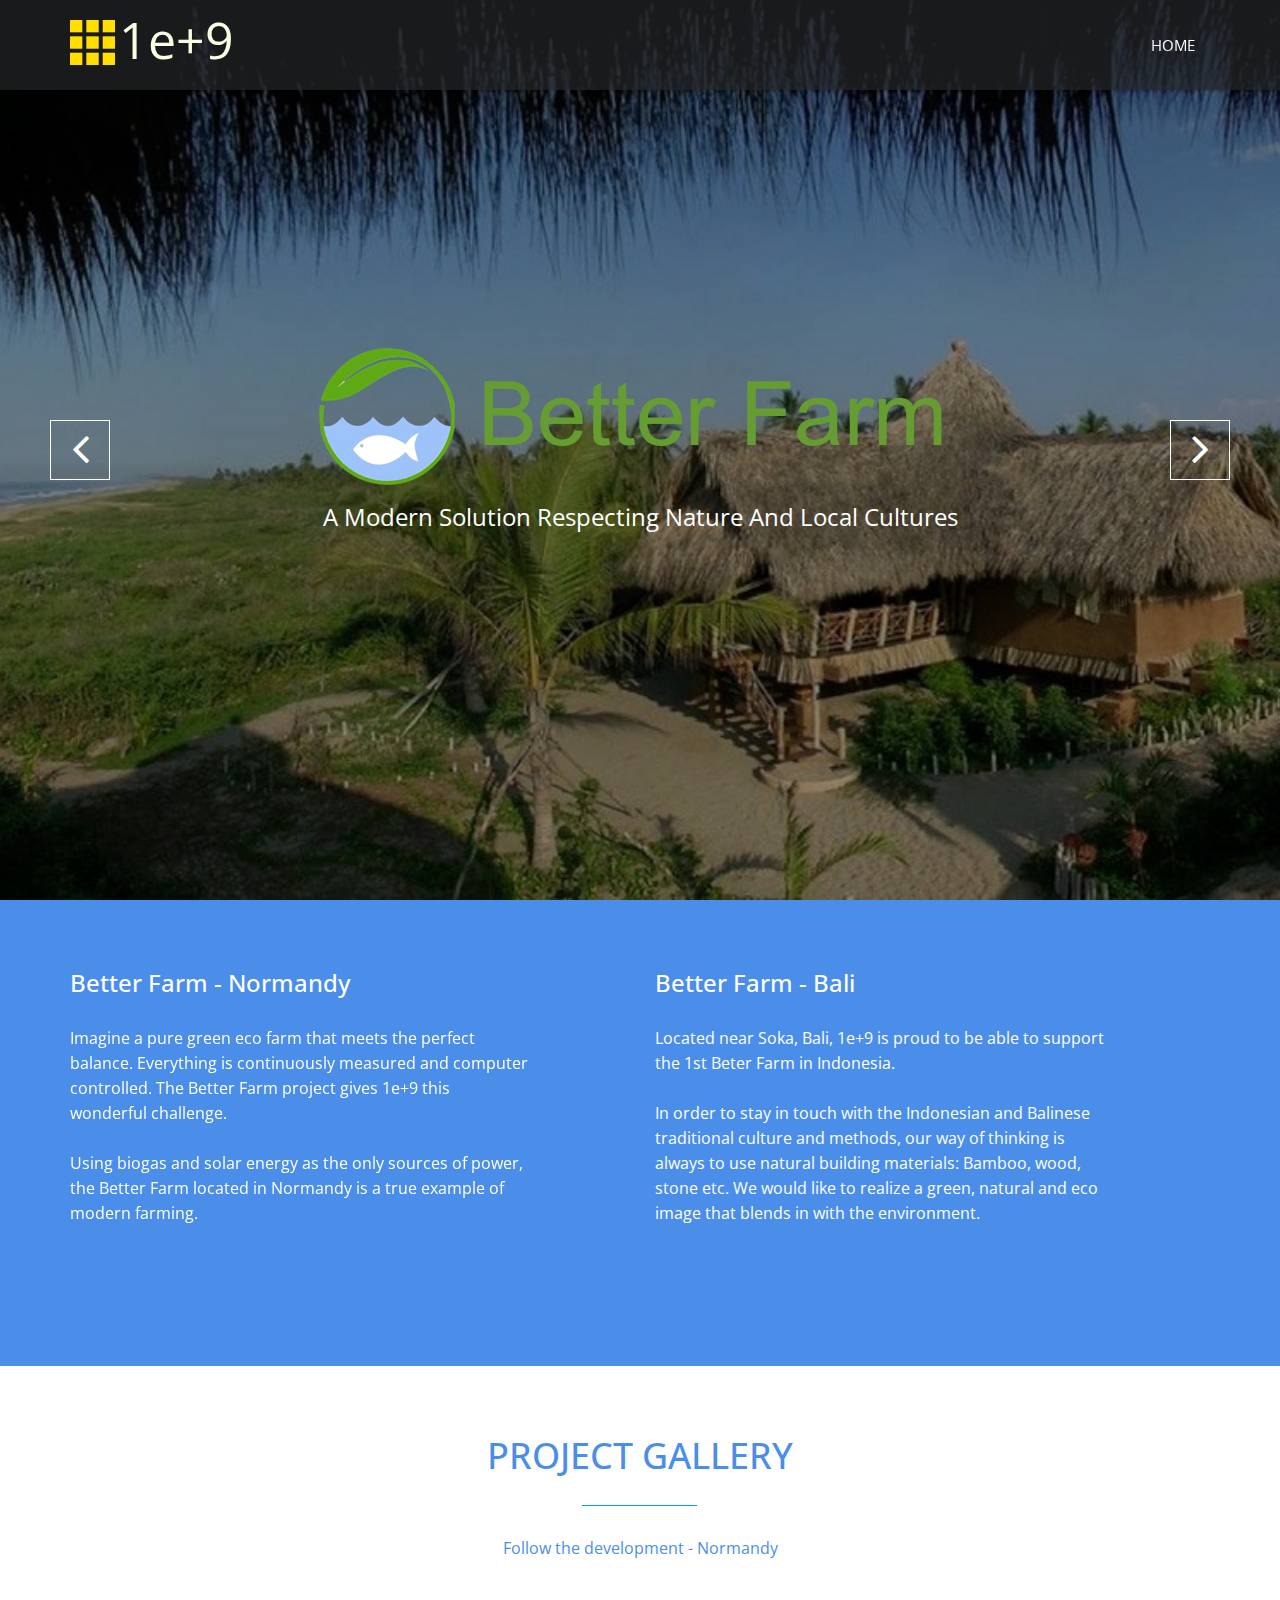
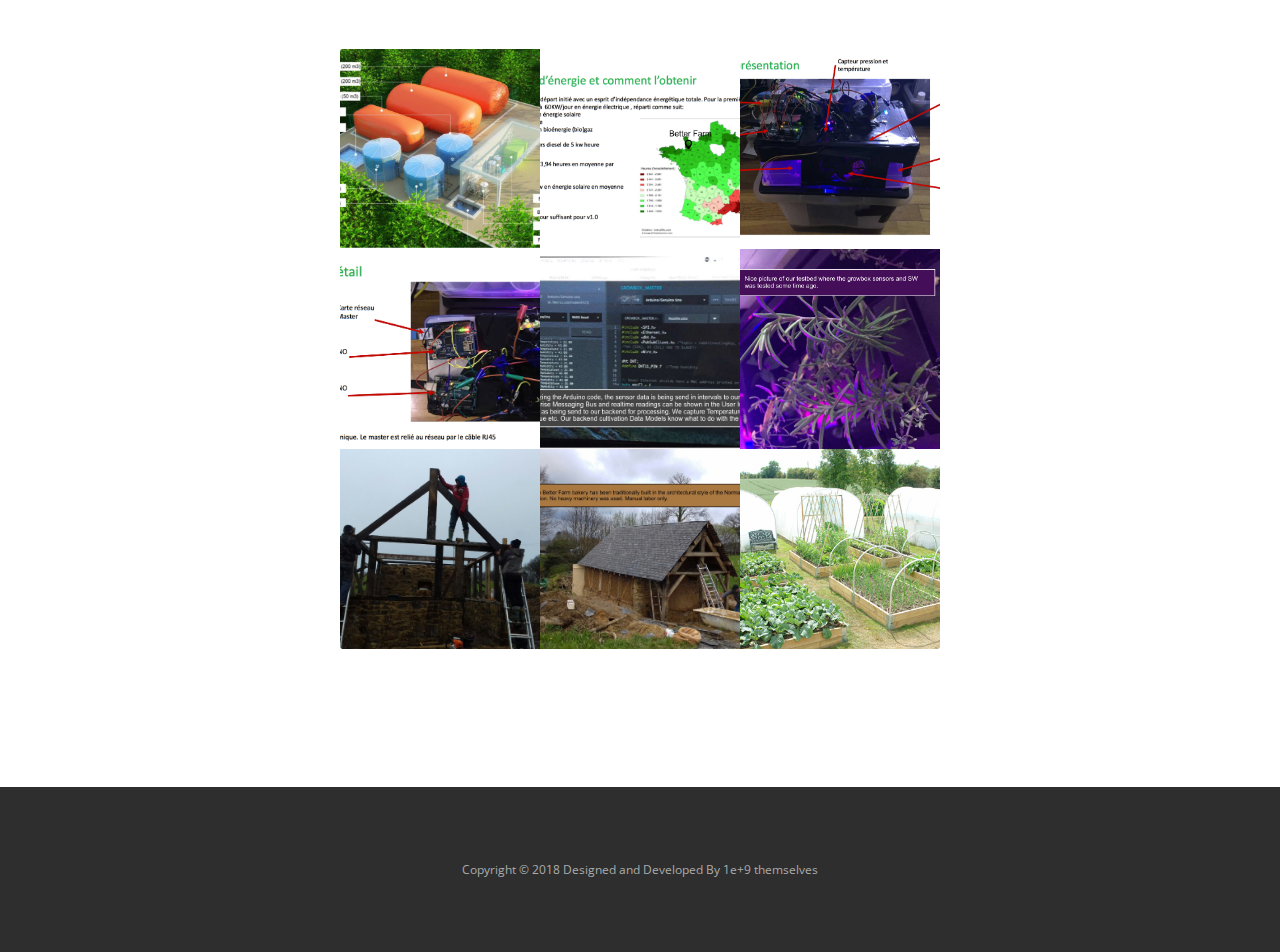
<file: betterfarm/index.html>
<!DOCTYPE html>
<!--[if lt IE 7]>      <html lang="en" class="no-js lt-ie9 lt-ie8 lt-ie7"> <![endif]-->
<!--[if IE 7]>         <html lang="en" class="no-js lt-ie9 lt-ie8"> <![endif]-->
<!--[if IE 8]>         <html lang="en" class="no-js lt-ie9"> <![endif]-->
<!--[if gt IE 8]><!--> <html lang="en" class="no-js"> <!--<![endif]-->
    <head>
    	<!-- meta character set -->
        <meta charset="utf-8">
		<!-- Always force latest IE rendering engine or request Chrome Frame -->
        <meta http-equiv="X-UA-Compatible" content="IE=edge,chrome=1">
        <title>Group 1e+9</title>
		<!-- Meta Description -->
        <meta name="description" content="Group 1ep9.io HTML5 Website">
        <meta name="keywords" content="Group 1ep9.io, Group 1ep9, Group 1e+9.io, Group 1e+9, Groupe 1ep9.io, Groupe 1ep9, Groupe 1e+9.io, Groupe 1e+9, IoT, Internet of Everyting, blockchain, distributed technologies, technologies, sensors">
        <meta name="author" content="MKU">

		<!-- Mobile Specific Meta -->
        <meta name="viewport" content="width=device-width, initial-scale=1">
        <link rel="icon" type="image/png" href="../img/favicon.png" sizes="32x32">

		<!-- CSS
		================================================== -->

		<link href='http://fonts.googleapis.com/css?family=Open+Sans:400,300,700' rel='stylesheet' type='text/css'>

		<!-- Fontawesome Icon font -->
        <link rel="stylesheet" href="../css/font-awesome.min.css">
		<!-- bootstrap.min -->
        <link rel="stylesheet" href="../css/jquery.fancybox.css">
		<!-- bootstrap.min -->
        <link rel="stylesheet" href="../css/bootstrap.min.css">
		<!-- bootstrap.min -->
        <link rel="stylesheet" href="../css/owl.carousel.css">
		<!-- bootstrap.min -->
        <link rel="stylesheet" href="../css/slit-slider.css">
		<!-- bootstrap.min -->
        <link rel="stylesheet" href="../css/animate.css">
		<!-- Main Stylesheet -->
        <link rel="stylesheet" href="../css/main.css">

		<!-- Modernizer Script for old Browsers -->
        <script src="../js/modernizr-2.6.2.min.js"></script>

        <meta name="google-site-verification" content="NFDTHD7zietSqOtwPEwvxeXAd-rsULhjejGOreLHoR4" />
    </head>

    <body id="body">

		<!-- preloader -->
		<div id="preloader">
            <div class="loder-box">
            	<div class="battery"></div>
            </div>
		</div>
		<!-- end preloader -->

        <!--
        Fixed Navigation
        ==================================== -->
        <header style="background-color: rgba(35, 37, 39, 0.7)" id="navigation" class="navbar-inverse navbar-fixed-top animated-header">
            <div class="container">
                <div class="navbar-header">
                    <!-- responsive nav button -->
					<button type="button" class="navbar-toggle" data-toggle="collapse" data-target=".navbar-collapse">
						<span class="sr-only">Toggle navigation</span>
						<span class="icon-bar"></span>
						<span class="icon-bar"></span>
						<span class="icon-bar"></span>
                    </button>
					<!-- /responsive nav button -->

					<!-- logo -->
					<img src="../img/1e+9_x256.png"  width="45" height="45" style="font-family:sans-serif" />
					<span style="font-size:50px;vertical-align: text-bottom;color:#f9ffe2"> 1e+9</span>
					<!-- /logo -->
                </div>

				<!-- main nav -->
                <nav class="collapse navbar-collapse navbar-right" role="navigation">
                    <ul id="nav" class="nav navbar-nav">
                        <li><a href="http://www.1ep9.io/" target="_self">Home</a></li>
                        <!-- <li><a href="../index.html#about">About</a></li>
                        <li><a href="../index.html#service">Service</a></li>
                        <li><a href="../index.html#portfolio">portfolio</a></li>
                        <li><a href="../index.html#team">Team</a></li>
                        <li><a href="../index.html#contact">Contact</a></li> -->
                    </ul>
                </nav>
				<!-- /main nav -->

            </div>
        </header>
        <!--
        End Fixed Navigation
        ==================================== -->

		<main class="site-content" role="main">
        <!--
        Home Slider
        ==================================== -->

        <section id="home-slider">
                <div id="slider" class="sl-slider-wrapper">

    				<div class="sl-slider">

    					<div class="sl-slide" data-orientation="horizontal" data-slice1-rotation="3" data-slice2-rotation="3" data-slice1-scale="2" data-slice2-scale="1">

    						<div class="bg-img bg-img-3"></div>
    						<div class="slide-caption">
                                <div class="caption-content">
                                    <img src="img/bf_logo.png"  style="font-family:sans-serif" />
                                    <span>A modern solution respecting nature and local cultures</span>
                                    <!-- <a href="#" class="btn btn-blue btn-effect">Join US</a> -->
                                </div>
                            </div>

    					</div>

    				</div><!-- /sl-slider -->

                    <!--
                    <nav id="nav-arrows" class="nav-arrows">
                        <span class="nav-arrow-prev">Previous</span>
                        <span class="nav-arrow-next">Next</span>
                    </nav>
                    -->

                    <nav id="nav-arrows" class="nav-arrows hidden-xs hidden-sm visible-md visible-lg">
                        <a href="javascript:;" class="sl-prev">
                            <i class="fa fa-angle-left fa-3x"></i>
                        </a>
                        <a href="javascript:;" class="sl-next">
                            <i class="fa fa-angle-right fa-3x"></i>
                        </a>
                    </nav>


    				<nav id="nav-dots" class="nav-dots visible-xs visible-sm hidden-md hidden-lg">
    					<span class="nav-dot-current"></span>
    					<span></span>
    					<span></span>
    				</nav>

    			</div><!-- /slider-wrapper -->
    		</section>

        <!--
        End Home SliderEnd
        ==================================== -->

			<!-- about section -->
			<section id="about" style="background-color: #4b8eea">
				<div class="container">
					<div class="row">
						<div class="col-md-5 wow animated fadeInLeft">
							<div class="welcome-block">
								<h3>Better Farm - Normandy</h3>
								<div id="works">
									<div class="message-body">
										<p>Imagine a pure green eco farm that meets the perfect balance. Everything is continuously measured and computer controlled.
The Better Farm project gives 1e+9 this wonderful challenge. <br><br>

Using biogas and solar energy as the only sources of power, the Better Farm located in Normandy is a true example of modern farming.</p>
									</div>
									<!--<div class="work-item">
										<p>Lorem ipsum dolor sit amet, consectetur adipiscing elit, sed do eiusmod tempor incididunt ut labore et dolore magna aliqua. <br><br> There are many variations of passages of Lorem Ipsum available, but the majority have suffered alteration in some form, by injected humour, or randomised words which don't look even slightly believable.</p>
									</div>
									<div class="work-item">
										<p>Lorem ipsum dolor sit amet, consectetur adipiscing elit, sed do eiusmod tempor incididunt ut labore et dolore magna aliqua. <br><br> There are many variations of passages of Lorem Ipsum available, but the majority have suffered alteration in some form, by injected humour, or randomised words which don't look even slightly believable.</p>
									</div> -->
								</div>
							</div>
						</div>
						<div class="col-md-5 col-md-offset-1 wow animated fadeInRight">
							<div class="welcome-block">
								<h3>Better Farm - Bali</h3>
						     	 <div class="message-body">
						       		<p>Located near Soka, Bali, 1e+9 is proud to be able to support the 1st Beter Farm in Indonesia.<br><br>

                      In order to stay in touch with the Indonesian and Balinese traditional culture and methods, our way of thinking is always to use natural building materials: Bamboo, wood, stone etc.
We would like to realize a green, natural and eco image that blends in with the environment.</p>
                   </div
						    </div>
						</div>
					</div>
				</div>
			</section>
			<!-- end about section -->


			<!-- Service section -->
			<section id="service">
				<div class="container">
					<div class="row">

						<div class="sec-title text-center" style="color: #4b8eea">
							<h2 style="color: #4b8eea" class="wow animated bounceInLeft" >Project Gallery</h2>
							<p class="wow animated bounceInRight">Follow the development - Normandy</p>
						</div>

            <div class="wow animated fadeInRight">
              <iframe src="img/gallery/index.html" width="100%" height="700" ></iframe>
            </div>



					</div>
				</div>
			</section>
			<!-- end Service section -->


		</main>

		<footer id="footer">
			<div class="container">
				<div class="row text-center">
					<div class="footer-content">
						<p>Copyright &copy; 2018 Designed and Developed By 1e+9 themselves</a> </p>
					</div>
				</div>
			</div>
		</footer>

		<!-- Essential jQuery Plugins
		================================================== -->
		<!-- Main jQuery -->
        <script src="../js/jquery-1.11.1.min.js"></script>
		<!-- Twitter Bootstrap -->
        <script src="../js/bootstrap.min.js"></script>
		<!-- Single Page Nav -->
        <script src="../js/jquery.singlePageNav.min.js"></script>
		<!-- jquery.fancybox.pack -->
        <script src="../js/jquery.fancybox.pack.js"></script>
		<!-- Google Map API -->
		<script src="https://maps.google.com/maps/api/js?sensor=false"></script>
		<!-- Owl Carousel -->
        <script src="../js/owl.carousel.min.js"></script>
        <!-- jquery easing -->
        <script src="../js/jquery.easing.min.js"></script>
        <!-- Fullscreen slider -->
        <script src="../js/jquery.slitslider.js"></script>
        <script src="../js/jquery.ba-cond.min.js"></script>
		<!-- onscroll animation -->
        <script src="../js/wow.min.js"></script>
		<!-- Custom Functions -->
        <script src="../js/main.js"></script>
    </body>
</html>
</file>
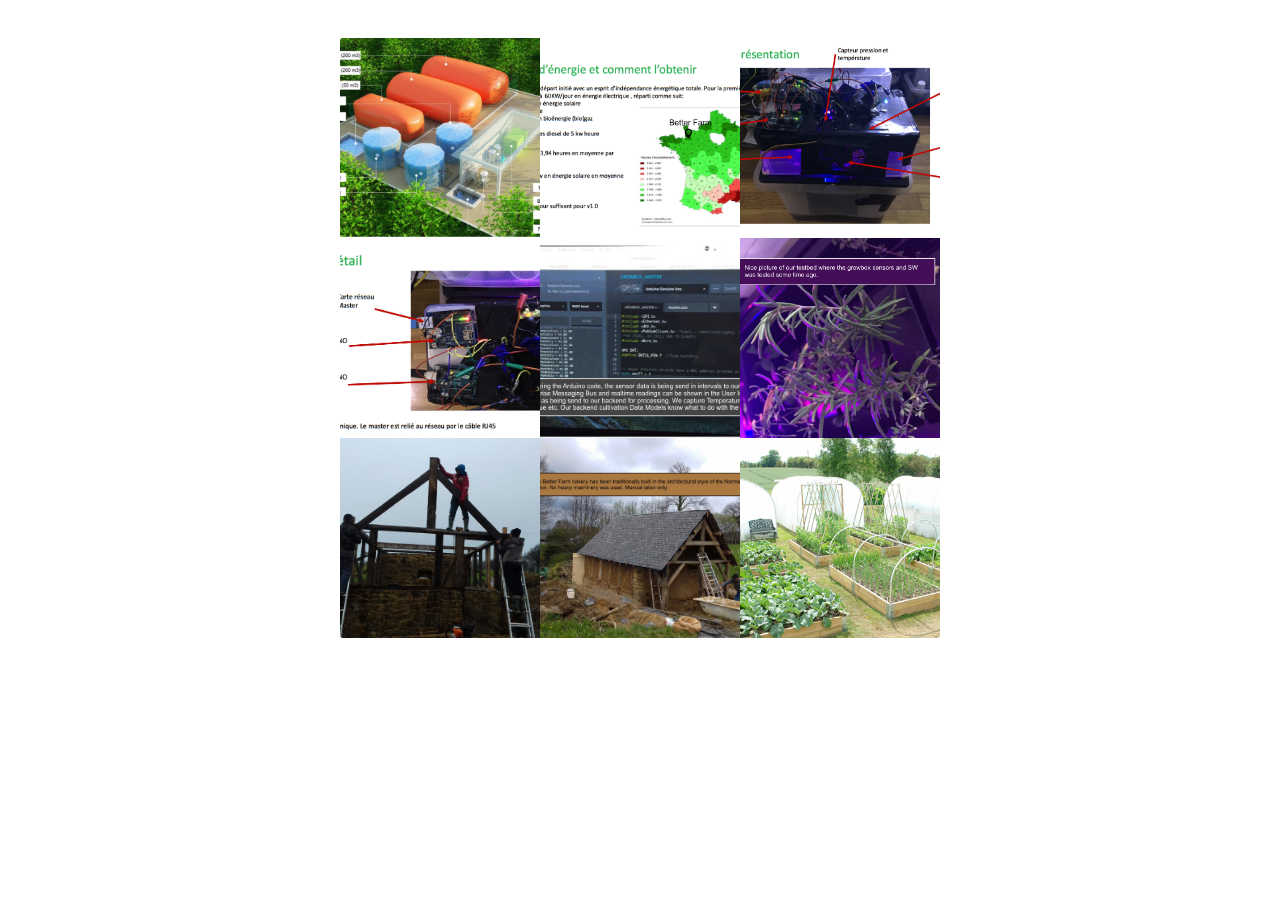
<file: betterfarm/img/gallery/index.html>
<!DOCTYPE html>
<html >
<head>
  <meta charset="UTF-8">
  <title>Better Farm - Image gallery with zoom</title>



      <link rel="stylesheet" href="css/style.css">


</head>

<body>
  <div class="gallery">
  <div class="img-w"><img src="item1.jpg" alt="" /></div>
  <div class="img-w"><img src="item2.jpg" alt="" /></div>
  <div class="img-w"><img src="item3.jpg" alt="" /></div>
  <div class="img-w"><img src="item4.jpg" alt="" /></div>
  <div class="img-w"><img src="item5.jpg" alt="" /></div>
  <div class="img-w"><img src="item6.jpg" alt="" /></div>
  <div class="img-w"><img src="item7.jpg" alt="" /></div>
  <div class="img-w"><img src="item8.jpg" alt="" /></div>
  <div class="img-w"><img src="item9.jpg" alt="" /></div>
</div>
  <script src='https://cdnjs.cloudflare.com/ajax/libs/jquery/3.1.1/jquery.min.js'></script>

    <script src="js/index.js"></script>

</body>
</html>
</file>
<file: css/slit-slider.css>
.sl-slide, .sl-slides-wrapper, .sl-slide-inner {
	position: absolute;
	width: 100%;
	height: 100%;
	top: 0;
	left: 0;
}

.sl-slider-wrapper {
	width: 100%;
	height: 600px;
	overflow: hidden;
	position: relative;
}



.bg-img {
	background-position: center center;
	background-repeat: no-repeat;
	background-size: cover;
	height: 100%;
	width: 100%;
}

/* Custom navigation arrows */

.nav-arrows span {
	position: absolute;
	z-index: 2000;
	top: 50%;
	width: 40px;
	height: 40px;
	border: 8px solid #ddd;
	border: 8px solid rgba(150,150,150,0.4);
	text-indent: -90000px;
	margin-top: -40px;
	cursor: pointer;

	-webkit-transform: rotate(45deg);
	-moz-transform: rotate(45deg);
	-o-transform: rotate(45deg);
	-ms-transform: rotate(45deg);
	transform: rotate(45deg);
}

.nav-arrows span:hover {
	border-color: rgba(150,150,150,0.9);
}

.nav-arrows span.nav-arrow-prev {
	left: 5%;
	border-right: none;
	border-top: none;
}

.nav-arrows span.nav-arrow-next {
	right: 5%;
	border-left: none;
	border-bottom: none;
}

#nav-arrows > a {
  border: 1px solid #fff;
  color: #fff;
  display: block;
  height: 60px;
  line-height: 76px;
  position: absolute;
  text-align: center;
  top: 50%;
  width: 60px;
  z-index: 20;
  margin-top: -30px;

    -webkit-transition: all 0.5s ease 0s;
       -moz-transition: all 0.5s ease 0s;
        -ms-transition: all 0.5s ease 0s;
         -o-transition: all 0.5s ease 0s;
            transition: all 0.5s ease 0s;
}

#nav-arrows > a.sl-prev {
	left: 50px;
}

#nav-arrows > a.sl-next {
	right: 50px;
}

#nav-arrows > a.sl-next:hover {
	background-color: #009EE3;
	border-color: #009EE3;
	color: #fff;
}

/* Custom navigation dots */

.nav-dots {
	text-align: center;
	position: absolute;
	bottom: 2%;
	height: 30px;
	width: 100%;
	left: 0;
	z-index: 1000;
}

.nav-dots span {
	display: inline-block;
	position: relative;
	width: 16px;
	height: 16px;
	border-radius: 50%;
	margin: 3px;
	background: #ddd;
	background: rgba(150,150,150,0.4);
	cursor: pointer;
	box-shadow:
		0 1px 1px rgba(255,255,255,0.4),
		inset 0 1px 1px rgba(0,0,0,0.1);
}

.nav-dots span {
	background: rgba(150,150,150,0.1);
	margin: 6px;
	-webkit-transition: all 0.2s;
	-moz-transition: all 0.2s;
	-ms-transition: all 0.2s;
	-o-transition: all 0.2s;
	transition: all 0.2s;
	box-shadow:
		0 1px 1px rgba(255,255,255,0.4),
		inset 0 1px 1px rgba(0,0,0,0.1),
		0 0 0 2px rgba(255,255,255,0.5);
}

.nav-dots span.nav-dot-current,
.nav-dots span:hover {
	box-shadow:
		0 1px 1px rgba(255,255,255,0.4),
		inset 0 1px 1px rgba(0,0,0,0.1),
		0 0 0 5px rgba(255,255,255,0.5);
}

.nav-dots span.nav-dot-current:after {
	content: "";
	position: absolute;
	width: 10px;
	height: 10px;
	top: 3px;
	left: 3px;
	border-radius: 50%;
	background: rgba(255,255,255,0.8);
}

.bg-img-1 {
	background-image: url(http://video.wixstatic.com/video/11062b_03c50f8fe4a34cc297a984e483a282ef/1080p/mp4/file.mp4);
}
.bg-img-2 {
	background-image: url(../img/slider/datacenter.jpg);
}
.bg-img-3 {
	background-image: url(../betterfarm/img/slider/it_farming.jpg);
}


/* Animations for content elements */

.sl-trans-elems .caption-content h2 {
	-webkit-animation: moveUp 1s ease-in-out both;
	-moz-animation: moveUp 1s ease-in-out both;
	-o-animation: moveUp 1s ease-in-out both;
	-ms-animation: moveUp 1s ease-in-out both;
	animation: moveUp 1s ease-in-out both;
}
.sl-trans-elems .caption-content span,
.sl-trans-elems .caption-content a {
	-webkit-animation: fadeIn 0.5s linear 0.5s both;
	-moz-animation: fadeIn 0.5s linear 0.5s both;
	-o-animation: fadeIn 0.5s linear 0.5s both;
	-ms-animation: fadeIn 0.5s linear 0.5s both;
	animation: fadeIn 0.5s linear 0.5s both;
}

.sl-trans-back-elems .caption-content h2 {
	-webkit-animation: fadeOut 1s ease-in-out both;
	-moz-animation: fadeOut 1s ease-in-out both;
	-o-animation: fadeOut 1s ease-in-out both;
	-ms-animation: fadeOut 1s ease-in-out both;
	animation: fadeOut 1s ease-in-out both;
}
.sl-trans-back-elems .caption-content span,,
.sl-trans-back-elems .caption-content a {
	-webkit-animation: fadeOut 1s linear both;
	-moz-animation: fadeOut 1s linear both;
	-o-animation: fadeOut 1s linear both;
	-ms-animation: fadeOut 1s linear both;
	animation: fadeOut 1s linear both;
}

@-webkit-keyframes moveUp{
	0% {-webkit-transform: translateY(40px);}
	100% {-webkit-transform: translateY(0px);}
}
@-moz-keyframes moveUp{
	0% {-moz-transform: translateY(40px);}
	100% {-moz-transform: translateY(0px);}
}
@-o-keyframes moveUp{
	0% {-o-transform: translateY(40px);}
	100% {-o-transform: translateY(0px);}
}
@-ms-keyframes moveUp{
	0% {-ms-transform: translateY(40px);}
	100% {-ms-transform: translateY(0px);}
}
@keyframes moveUp{
	0% {transform: translateY(40px);}
	100% {transform: translateY(0px);}
}

@-webkit-keyframes fadeIn{
	0% {opacity: 0;}
	100% {opacity: 1;}
}
@-moz-keyframes fadeIn{
	0% {opacity: 0;}
	100% {opacity: 1;}
}
@-o-keyframes fadeIn{
	0% {opacity: 0;}
	100% {opacity: 1;}
}
@-ms-keyframes fadeIn{
	0% {opacity: 0;}
	100% {opacity: 1;}
}
@keyframes fadeIn{
	0% {opacity: 0;}
	100% {opacity: 1;}
}

@-webkit-keyframes fadeOut{
	0% {opacity: 1;}
	100% {opacity: 0;}
}
@-moz-keyframes fadeOut{
	0% {opacity: 1;}
	100% {opacity: 0;}
}
@-o-keyframes fadeOut{
	0% {opacity: 1;}
	100% {opacity: 0;}
}
@-ms-keyframes fadeOut{
	0% {opacity: 1;}
	100% {opacity: 0;}
}
@keyframes fadeOut{
	0% {opacity: 1;}
	100% {opacity: 0;}
}


/* Video */
* { box-sizing: border-box; }
.video-background {
  background: #000;
  position: fixed;
  top: 0; right: 0; bottom: 0; left: 0;
  z-index: -99;
}
.video-foreground,
.video-background iframe {
  position: absolute;
  top: 0;
  left: 0;
  width: 100%;
  height: 100%;
  pointer-events: none;
}
#vidtop-content {
	top: 0;
	color: #FFF;

}
.vid-info-box { position: absolute; top: 250px; text-align: center; width: 100%; background: rgba(0,41,76,0.5); color: #fff; padding: 1rem; font-family: Avenir, Helvetica, sans-serif; font-size: 5rem; }
.vid-info { position: absolute; top: 150px;  text-align: center; width: 100%;  color: #fff; padding: 1rem; font-family: Avenir, Helvetica, sans-serif; }
.vid-info h1 { font-size: 4rem; font-weight: 500; margin-top: 0; line-height: 1.2; color: #FFD200;}
.vid-info-box h2 { font-size: 3rem; font-weight: 500; margin-top: 0; line-height: 1.2; color: #FFF;}
.vid-info a { display: block; color: #fff; text-decoration: none; background: rgba(0,0,0,0.5); transition: .6s background; border-bottom: none; margin: 1rem auto; text-align: center; }
@media (min-aspect-ratio: 16/9) {
  .video-foreground { height: 300%; top: -100%; }
}
@media (max-aspect-ratio: 16/9) {
  .video-foreground { width: 300%; left: -100%; }
}
@media all and (max-width: 600px) {
.vid-info { width: 50%; padding: .5rem; }
.vid-info h1 { margin-bottom: .2rem; }
}
@media all and (max-width: 500px) {
.vid-info .acronym { display: none; }
}
</file>
<file: css/main.css>
/**
*
* ---------------------------------------------------------------------------
*
* Template : Blue - A One-Page HTML Portfolio/Business Template
* Author : Muhammad Morshd
* Author URI : http://morsheds.com
*
* ---------------------------------------------------------------------------
*
*/

/* =================================== */
/*	Basic Style
/* =================================== */

body {
    background-color: #fff;
    font-family: 'Open Sans', sans-serif;
    line-height: 24px;
    font-size: 16px;
    color: #FFF;
}

figure, p, address {
    margin: 0;
}

p {
    line-height: 25px;
}

iframe {
    border: 0;
}

a {
    -webkit-transition: all 0.3s ease-out 0s;
       -moz-transition: all 0.3s ease-out 0s;
        -ms-transition: all 0.3s ease-out 0s;
         -o-transition: all 0.3s ease-out 0s;
            transition: all 0.3s ease-out 0s;
}

a, a:hover, a:focus, .btn:focus {
    text-decoration: none;
    outline: none;
}

h1, h2, h3, h4, h5, h6,
.h1, .h2, .h3, .h4, .h5, .h6 {
    font-family: 'Open Sans', sans-serif;
    color: #FFF;
}

main > section {
    padding: 70px 0;
}

.btn {
    border-radius: 0;
    border: 0;
    position: relative;
    text-transform: uppercase;
}

.btn-blue {
    background-color: rgba(0,158,227, 0.78);
    box-shadow: 0 -2px 0 rgba(0, 0, 0, 0.15) inset;
    padding: 15px 55px;
    color: #fff;
}

.btn-border {
    border: 2px solid #fff;
    color: #fff;
    padding: 12px 35px;
}

.bg-blue {
    background-color: #009EE3;
}

/* Sweep To Right */
.btn-effect {
	vertical-align: middle;
	box-shadow: 0 0 1px rgba(0, 0, 0, 0);
	position: relative;
	display: inline-block;

	-webkit-transform: translateZ(0);
	   -moz-transform: translateZ(0);
		-ms-transform: translateZ(0);
		 -o-transform: translateZ(0);
			transform: translateZ(0);

	-webkit-backface-visibility: hidden;
	   -moz-backface-visibility: hidden;
			backface-visibility: hidden;

	-webkit-transition-property: color;
	   -moz-transition-property: color;
		-ms-transition-property: color;
			transition-property: color;

	-webkit-transition-duration: 0.3s;
	   -moz-transition-duration: 0.3s;
		-ms-transition-duration: 0.3s;
			transition-duration: 0.3s;

	-moz-osx-font-smoothing: grayscale;
}

.btn-effect:before {
	content: "";
	position: absolute;
	z-index: -1;
	top: 0;
	left: 0;
	right: 0;
	bottom: 0;
	background: #fff;

	-webkit-transform: scaleX(0);
	   -moz-transform: scaleX(0);
		-ms-transform: scaleX(0);
			transform: scaleX(0);

	-webkit-transform-origin: 0 50%;
	   -moz-transform-origin: 0 50%;
		-ms-transform-origin: 0 50%;
			transform-origin: 0 50%;

	-webkit-transition-property: transform;
	   -moz-transition-property: transform;
		-ms-transition-property: transform;
			transition-property: transform;

	-webkit-transition-duration: 0.3s;
	   -moz-transition-duration: 0.3s;
		-ms-transition-duration: 0.3s;
			transition-duration: 0.3s;

	-webkit-transition-timing-function: ease-out;
	   -moz-transition-timing-function: ease-out;
		-ms-transition-timing-function: ease-out;
			transition-timing-function: ease-out;
}

.btn-effect:hover, .btn-effect:focus, .btn-effect:active {
	color: #009EE3;
}

.btn-effect:hover:before, .btn-effect:focus:before, .btn-effect:active:before {
	-webkit-transform: scaleX(1);
	   -moz-transform: scaleX(1);
	    -ms-transform: scaleX(1);
			transform: scaleX(1);
}

.sec-title {
    margin-bottom: 50px;
}

.sec-title.white {
    color: #fff;
}

.sec-title h2 {
    font-size: 36px;
    margin: 0 0 30px;
    padding-bottom: 30px;
    position: relative;
    text-transform: uppercase;
}

.sec-title.white h2 {
    color: #fff;
}

.sec-title h2:after {
    border-bottom: 1px solid #009ee3;
    content: "";
    display: block;
    left: 45%;
    bottom: 0;
    position: absolute;
    width: 115px;
}

.sec-title.white h2:after {
    border-bottom: 1px solid #fff;
}

.parallax {
    background-attachment: fixed;
    background-position: center top;
    background-repeat: no-repeat;
    background-size: cover;
}


/**
/*	Preloader
/* ==========================================*/

#preloader {
    background-color: #fff;
    position: fixed;
    width: 100%;
    height: 100%;
    z-index: 9999;
}

/*Battery*/
.loder-box {
  background-color: rgba(0, 0, 0, 0.02);
  border-radius: 1px;
  height: 100px;
  left: 50%;
  margin-left: -64px;
  margin-top: -50px;
  position: absolute;
  top: 50%;
  width: 128px;
}

.battery{
    width: 60px;
    height: 25px;
    top: 35%;
    border: 1px #2E2E2E solid;
    border-radius: 2px;
    position: relative;
    -webkit-animation: charge 5s linear infinite;
       -moz-animation: charge 5s linear infinite;
            animation: charge 5s linear infinite;
    margin: 0 auto;
}

.battery:after {
  background-color: #2E2E2E;
  border-radius: 0 1px 1px 0;
  content: "";
  height: 10px;
  position: absolute;
  right: -5px;
  top: 7px;
  width: 3px;
}

@-webkit-keyframes charge{
    0%{box-shadow: inset 0px 0px 0px #2E2E2E;}
    100%{box-shadow: inset 60px 0px 0px #2E2E2E;}
}

@-moz-keyframes charge{
    0%{box-shadow: inset 0px 0px 0px #2E2E2E;}
    100%{box-shadow: inset 60px 0px 0px #2E2E2E;}
}

@keyframes charge{
    0%{box-shadow: inset 0px 0px 0px #2E2E2E;}
    100%{box-shadow: inset 60px 0px 0px #2E2E2E;}
}





/**
/*	Header
/* ==========================================*/

#navigation {
    -webkit-transition: all 0.8s ease 0s;
       -moz-transition: all 0.8s ease 0s;
        -ms-transition: all 0.8s ease 0s;
         -o-transition: all 0.8s ease 0s;
            transition: all 0.8s ease 0s;

    background-color: rgba(0,41,76,.7);
    box-shadow: 0 1px 4px rgba(0, 0, 0, 0.3);
    padding: 5px 0;
}

#navigation.animated-header {
    padding: 20px 0;
}

h1.navbar-brand {
    font-size: 20px;
    font-weight: 700;
    margin: 0;
    text-transform: uppercase;
}

.navbar-inverse .navbar-nav > li > a {
    color: #fff;
    font-size: 15px;
    text-transform: uppercase;
}


/*=================================================================
	Home Slider
==================================================================*/


#home-slider {
    position: relative;
    padding: 0;
}

.sl-slider-wrapper {
    width: 100%;
    margin: 0 auto;
    position: relative;
    overflow: hidden;
}

.sl-slider {
    position: absolute;
    top: 0;
    left: 0;
}

/* Slide wrapper and slides */

.sl-slide,
.sl-slides-wrapper,
.sl-slide-inner {
    position: absolute;
    width: 100%;
    height: 100%;
    top: 0;
    left: 0;
}

.sl-slide {
    z-index: 1;
}

.slide-caption {
    color: #fff;
    display: table;
    height: 100%;
    left: 0;
    min-height: 100%;
    position: absolute;
    text-align: center;
    top: 0;
    width: 100%;
    z-index: 11;
}

.slide-caption .caption-content {
    vertical-align: middle;
    display: table-cell;
}

.caption-content h2 {
    color: #fff;
    font-size: 52px;
    font-weight: 400;
    margin-bottom: 25px;
    text-transform: uppercase;
}

.caption-content > span {
    display: block;
    font-size: 24px;
    margin-bottom: 45px;
    text-transform: capitalize;
}

.caption-content p {
    font-size: 29px;
    margin-bottom: 65px;
}

/* The duplicate parts/slices */

.sl-content-slice {
    overflow: hidden;
    position: absolute;
    -webkit-box-sizing: content-box;
    -moz-box-sizing: content-box;
    box-sizing: content-box;
    background: #fff;
    -webkit-backface-visibility: hidden;
    -moz-backface-visibility: hidden;
    -o-backface-visibility: hidden;
    -ms-backface-visibility: hidden;
    backface-visibility: hidden;
    opacity : 1;
}

/* Horizontal slice */

.sl-slide-horizontal .sl-content-slice {
    width: 100%;
    height: 50%;
    left: -200px;
    -webkit-transform: translateY(0%) scale(1);
    -moz-transform: translateY(0%) scale(1);
    -o-transform: translateY(0%) scale(1);
    -ms-transform: translateY(0%) scale(1);
    transform: translateY(0%) scale(1);
}

.sl-slide-horizontal .sl-content-slice:first-child {
    top: -200px;
    padding: 200px 200px 0px 200px;
}

.sl-slide-horizontal .sl-content-slice:nth-child(2) {
    top: 50%;
    padding: 0px 200px 200px 200px;
}

/* Vertical slice */

.sl-slide-vertical .sl-content-slice {
    width: 50%;
    height: 100%;
    top: -200px;
    -webkit-transform: translateX(0%) scale(1);
    -moz-transform: translateX(0%) scale(1);
    -o-transform: translateX(0%) scale(1);
    -ms-transform: translateX(0%) scale(1);
    transform: translateX(0%) scale(1);
}

.sl-slide-vertical .sl-content-slice:first-child {
    left: -200px;
    padding: 200px 0px 200px 200px;
}

.sl-slide-vertical .sl-content-slice:nth-child(2) {
    left: 50%;
    padding: 200px 200px 200px 0px;
}

/* Content wrapper */
/* Width and height is set dynamically */
.sl-content-wrapper {
    position: absolute;
}

.sl-content {
    width: 100%;
    height: 100%;
}

/* Default styles for background colors

.btn-effect:after {
    width: 0%;
    height: 100%;
    top: 0;
    left: 0;
    background: #fff;
    content: "";
    position: absolute;
    z-index: -1;

    -webkit-transition: all 0.3s ease-out 0s;
       -moz-transition: all 0.3s ease-out 0s;
        -ms-transition: all 0.3s ease-out 0s;
         -o-transition: all 0.3s ease-out 0s;
            transition: all 0.3s ease-out 0s;
}

.btn-effect:hover,
.btn-effect:active {
    color: #0e83cd;
}

.btn-effect:hover:after,
.btn-effect:active:after {
    width: 100%;
} */


/* Project laughtbox setup */

.fancybox-item.fancybox-close {
    background: url("../img/icons/close.png") no-repeat scroll 0 0 transparent;
    height: 50px;
    right: 0;
    top: 0;
    width: 50px;
}

.fancybox-next span {
    background: url("../img/right.png") no-repeat scroll center center #009ee3;
    height: 50px;
    width: 50px;
    right: 0;
}

.fancybox-prev span {
    background: url("../img/left.png") no-repeat scroll center center #009ee3;
    height: 50px;
    width: 50px;
    left: 0;
}

/*=================================================================
	About
==================================================================*/

#about {
    background-color: #009EE3;
    color: #fff;
}

#about h3 {
    color: #fff;
    margin: 0 0 35px;
}

#about .welcome-block h3 {
    margin: 0 0 30px;
}

#about .welcome-block img {
    border: 3px solid #fff;
    border-radius: 50%;
    margin-right: 35px;
    max-width: 100px;
}

#about .message-body {
    font-size: 16px;
    line-height: 20px;
    margin-bottom: 70px;
}

.owl-buttons {
    border: 2px solid #fff;
    display: inline-block;
    float: right;
    padding: 1px 8px 5px;
}

.owl-buttons > div {
    display: inline-block;
    padding: 0 5px;
}

.welcome-message {
    padding: 0 50px;
}

.welcome-message img {
    display: block;
    height: auto;
    max-width: 100px;
    float: left;
}

.welcome-message p {
    font-size: 13px;
    margin-left: 135px;
}

/*=================================================================
	Services
==================================================================*/

.service-icon {
    border: 3px solid transparent;
    display: inline-block;
    height: 85px;
    width: 85px;
    line-height: 101px;

    -webkit-transform: rotate(47deg);
       -moz-transform: rotate(47deg);
        -ms-transform: rotate(47deg);
         -o-transform: rotate(47deg);
            transform: rotate(47deg);

    -webkit-transition: all 0.3s ease 0s;
       -moz-transition: all 0.3s ease 0s;
        -ms-transition: all 0.3s ease 0s;
         -o-transition: all 0.3s ease 0s;
            transition: all 0.3s ease 0s;
}

.service-item:hover .service-icon {
    border: 3px solid #009ee3;
    margin-bottom: 20px;
    color: #009ee3;
}

.service-icon i {
    -webkit-transform: rotate(-48deg);
       -moz-transform: rotate(-48deg);
        -ms-transform: rotate(-48deg);
         -o-transform: rotate(-48deg);
            transform: rotate(-48deg);
}

.service-item h3 {
    font-size: 20px;
    text-transform: uppercase;
}

/*=================================================================
	Portfolio
==================================================================*/

.project-wrapper {
    margin: 0;
    padding: 0;
    list-style: none;
    text-align: center;
}

.project-wrapper li {
    display: inline-block;
}

.portfolio-item {
    cursor: pointer;
    margin: 0 1% 1% 0;
    overflow: hidden;
    position: relative;
    width: 32%;
}

figcaption.mask {
    background-color: rgba(54, 55, 50, 0.79);
    bottom: -126px;
    color: #fff;
    padding: 25px;
    position: absolute;
    width: 100%;
    text-align: left;

    -webkit-transition: all 0.4s ease 0s;
       -moz-transition: all 0.4s ease 0s;
        -ms-transition: all 0.4s ease 0s;
         -o-transition: all 0.4s ease 0s;
            transition: all 0.4s ease 0s;
}

.portfolio-item:hover figcaption.mask {
    bottom: 0;
}

figcaption.mask h3 {
    margin: 0;
    color: #fff;
}

ul.external {
    list-style: outside none none;
    margin: 0;
    padding: 0;
    position: absolute;
    right: 0;
    top: -47px;

    -webkit-transition: all 0.4s ease 0s;
       -moz-transition: all 0.4s ease 0s;
        -ms-transition: all 0.4s ease 0s;
         -o-transition: all 0.4s ease 0s;
            transition: all 0.4s ease 0s;
}

ul.external li {
    display: inline-block;
}

ul.external li a {
    background-color: rgba(255, 255, 255, 0.9);
    color: #818181;
    display: block;
    padding: 10px 18px 13px;

    -webkit-transition: all 0.5s ease 0s;
       -moz-transition: all 0.5s ease 0s;
        -ms-transition: all 0.5s ease 0s;
         -o-transition: all 0.5s ease 0s;
            transition: all 0.5s ease 0s;
}

ul.external li a:hover {
    background-color: #009EE3;
    color: #fff;
}

.portfolio-item:hover ul.external {
    top: 0;
}

.fancybox-skin {
    border-radius: 0;
}

.fancybox-title.fancybox-title-inside-wrap {
    padding: 15px;
}

.fancybox-title h3 {
    margin: 0 0 15px;
}

.fancybox-title p {
    color: #818181;
    font-size: 16px;
    line-height: 22px;
}

.fancybox-title-inside-wrap {
    padding-top: 0;
}

/*=================================================================
	team
==================================================================*/


#team {
    background-image: url(../img/parallax/testimonial.jpg);
    padding: 0;
    color: #fff;
}

#team .sec-title h2:after {
    border-bottom: 1px solid #fff;
}

#team .overlay {
    background-color: #009EE3;
    padding: 70px 0 40px;
}

.testimonial-item {
    margin: 0 auto;
    padding-bottom: 50px;
    width: 64%;
}

.testimonial-item img {
    border: 3px solid #fff;
    border-radius: 50%;
    display: inline-block;
    height: auto;
    max-width: 100px;
}

.testimonial-item > div {
    line-height: 30px;
    position: relative;
}

.testimonial-item > div:before {
    background-image: url("../img/icons/quotes.png");
    background-repeat: no-repeat;
    bottom: 127px;
    height: 33px;
    left: -35px;
    position: absolute;
    width: 45px;
}

.testimonial-item > div:after {
    background-image: url("../img/icons/quotes.png");
    background-position: -58px 0;
    background-repeat: no-repeat;
    bottom: -50px;
    height: 33px;
    position: absolute;
    right: 0;
    width: 45px;
}

.testimonial-item > div > span {
    display: inline-block;
    font-weight: 700;
    margin: 40px 0 30px;
    text-transform: uppercase;
}

#team .owl-controls.clickable {
    margin-top: 20px;
    text-align: center;
}

#team .owl-buttons {
    border: 2px solid #fff;
    float: inherit;
}

#team .owl-prev:hover,
#team .owl-next:hover {
    color: #fff;
}

.price-table {
    border: 1px solid #e3e3e3;
}

.price-table.featured {
    -webkit-box-shadow: 0 4px 5px rgba(0,0,0,0.19);
       -moz-box-shadow: 0 4px 5px rgba(0,0,0,0.19);
            box-shadow: 0 4px 5px rgba(0,0,0,0.19);
}

.price-table > span {
    color: #252525;
    display: block;
    font-size: 24px;
    padding: 30px 0;
    text-transform: uppercase;
}

.price-table .value {
    background-color: #f8f8f8;
    color: #727272;
    padding: 20px 0;

    -webkit-transition: all 0.7s ease 0s;
       -moz-transition: all 0.7s ease 0s;
        -ms-transition: all 0.7s ease 0s;
         -o-transition: all 0.7s ease 0s;
            transition: all 0.7s ease 0s;
}

.price-table.featured .value {
    background-color: #009EE3;
    color: #fff;
}

.price-table .value span {
    display: inline-block;
}

.price-table .value span:first-child {
    font-size: 32px;
    line-height: 32px;
}

.price-table .value span:nth-child(2) {
    font-size: 65px;
    line-height: 65px;
    margin-bottom: 25px;
}

.price-table .value span:last-child {
    font-size: 16px;
}

.price-table ul {
    margin: 0;
    padding: 0;
    list-style: none;
    text-align: center;
}

.price-table ul li {
    border-top: 1px solid #e3e3e3;
    display: block;
    padding: 25px 0;

    -webkit-transition: all 0.7s ease 0s;
       -moz-transition: all 0.7s ease 0s;
        -ms-transition: all 0.7s ease 0s;
         -o-transition: all 0.7s ease 0s;
            transition: all 0.7s ease 0s;
}

.price-table ul li a {
    display: block;
    text-transform: uppercase;
}

.price-table.featured ul li:last-child,
.price-table ul li:last-child:hover {
    background-color: #009EE3;
}

.price-table.featured ul li:last-child a,
.price-table ul li:last-child:hover a {
    color: #fff;
}


/*=================================================================
	Price
==================================================================*/

#social {
    background-image: url(../img/slider/banner.jpg);
    padding: 0;
}

#social .overlay {
    background: url("../img/slide_bg.png") repeat scroll 0 0 transparent;
    padding: 100px 0 120px;
}

.social-button {
    margin: 0;
    padding: 0;
    list-style: none;
    text-align: center;
}

.social-button li {
    display: inline-block;
}

.social-button li:nth-child(2) {
    margin: 0 75px;
}

.social-button li a {
    border: 2px solid #fff;
    border-radius: 50%;
    color: #fff;
    display: block;
    height: 90px;
    line-height: 96px;
    width: 90px;

    -webkit-transition: all 0.2s ease 0s;
       -moz-transition: all 0.2s ease 0s;
        -ms-transition: all 0.2s ease 0s;
         -o-transition: all 0.2s ease 0s;
            transition: all 0.2s ease 0s;
}

.social-button li a:hover {
    color: #008ECC;
    border: 2px solid #008ECC;
}


/*=================================================================
	Contact
==================================================================*/

.input-field {
    margin-bottom: 10px;
}

.form-control {
    border: 1px solid #ececec;
    border-radius: 0;
    box-shadow: none;
    color: #818181;
    font-size: 16px;
    height: 50px;
}

textarea.form-control {
    width: 100%;
    height: 165px;
}

#submit:hover {
  color: #fff;
}

#submit:before {
  background-color: #0A85BB;
}

#submit.btn-effect:after {
  background: #2E2E2E;
}

.contact-details h3 {
    border-bottom: 1px solid #008ecc;
    font-weight: 900;
    margin-bottom: 15px;
    padding-bottom: 15px;
    text-transform: uppercase;
}

.contact-details p {
    line-height: 30px;
    font-size: 25px;
}

.contact-details p i {
    margin-right: 10px;
    font-size: 25px;
}

.contact-details span {
    display: block;
    margin-left: 24px;
}


/*============================================================
	Google Maps
==============================================================*/

#google-map {
    padding: 0;
}

#map-canvas {
    width: 100%;
    height: 300px;
}


/*============================================================
	Footer
==============================================================*/

#footer {
    background-color: #2E2E2E;
    padding: 70px 0;
    color: #fff;
}

.footer-content {
    width: 390px;
    margin: 0 auto;
}

.footer-content > div {
    margin-bottom: 40px;
}

.footer-content > div > p:first-child {
    margin-bottom: 15px;
    text-transform: uppercase;
}

.subscribe-form {
    position: relative;
}

.subscribe.form-control {
    background-color: transparent;
    border: 1px solid #7f7f7f;
}

.subscribe.form-control:focus {
    -webkit-box-shadow: none;
       -moz-box-shadow: none;
            box-shadow: none;
}

.submit-icon {
    background-color: #7f7f7f;
    border: 0 none;
    border-radius: 0;
    color: #c1c1c1;
    padding: 13px 20px;
    position: absolute;
    overflow: hidden;
    right: 0;
    top: 0;
}

.submit-icon .fa-paper-plane {
    position: relative;
    top: 0;

    -webkit-transform: translateX(0);
       -moz-transform: translateX(0);
        -ms-transform: translateX(0);
         -o-transform: translateX(0);
            transform: translateX(0);

    -webkit-transition: all 0.3s ease 0.2s;
       -moz-transition: all 0.3s ease 0.2s;
        -ms-transition: all 0.3s ease 0.2s;
         -o-transition: all 0.3s ease 0.2s;
            transition: all 0.3s ease 0.2s;
}

.submit-icon:hover .fa-paper-plane {
    position: relative;
    top: -37px;

    -webkit-transform: translateX(30px);
       -moz-transform: translateX(30px);
        -ms-transform: translateX(30px);
         -o-transform: translateX(30px);
            transform: translateX(30px);
}

.footer-content .footer-social {
    margin: 40px 0 35px;
}

.footer-social ul {
    list-style: outside none none;
    margin: 0;
    padding: 0;
    text-align: center;
}

.footer-social ul li {
    display: inline-block;
    margin: 0 10px;
}

.footer-social ul li a {
    color: #7f7f7f;
    display: block;

    -webkit-transition: all 0.2s ease 0s;
       -moz-transition: all 0.2s ease 0s;
        -ms-transition: all 0.2s ease 0s;
         -o-transition: all 0.2s ease 0s;
            transition: all 0.2s ease 0s;
}

.footer-social ul li a:hover {
    color: #009EE3;
}

.footer-content > p {
    color: #ababab;
    font-size: 12px;
}



/*============================================================
	Responsive Styles
 ============================================================*/

/*============================================================
	For Small Desktop
==============================================================*/

@media (min-width: 980px) and (max-width: 1150px) {

/*about*/
    #about .welcome-block img {
        margin-bottom: 30px;
    }

/* portfolio */
    figcaption.mask {
        bottom: -151px;
    }

    .testimonial-item > div:after {
        bottom: -40px;
    }
}


/*============================================================
	Tablet (Portrait) Design for a width of 768px
==============================================================*/

@media (min-width: 768px) and (max-width: 979px) {

/* home slider  */
    .caption-content h2 {
        font-size: 40px;
    }

    .caption-content p {
        font-size: 25px;
    }

    .caption-content strong {
        font-size: 45px;
    }

/* about */
    .recent-works {
        margin-bottom: 50px;
    }

    .service-item {
        margin-bottom: 50px;
    }

/* portfolio */
    .portfolio-item {
        width: 48%;
    }

/* testimonial */
    .testimonial-item {
        width: 100%;
    }

    .testimonial-item {
        width: 80%;
    }

    .testimonial-item > div:after {
        bottom: -35px;
    }

/* price */
    .price-table {
        margin-bottom: 50px;
    }

/* contact form */
    .contact-form {
        margin-bottom: 50px;
    }
}


/*============================================================
	Mobile (Portrait) Design for a width of 320px
==============================================================*/

@media only screen and (max-width: 767px) {

    body {
        font-size: 14px;
    }

    .parallax {
        background-position: centet tip !important;
    }

    .sec-title h2 {
        font-size: 25px;
    }

    .sec-title h2:after {
        left: 30%;
    }

/*navigation*/
    .navbar-inverse .navbar-toggle {
        border-color: #fff;
    }

    .navbar-inverse .navbar-toggle:hover,
    .navbar-inverse .navbar-toggle:focus {
        background-color: transparent;
    }

/* slider */
    .caption-content h2 {
        font-size: 18px;
    }

    .caption-content > span {
        font-size: 16px;
        margin-bottom: 20px;
    }

    .caption-content p {
        font-size: 16px;
        margin-bottom: 30px;
    }

    .caption-content strong {
        font-size: 22px;
    }

/* about */
    .recent-works {
        margin-bottom: 85px;
    }

    #about h3 {
        font-size: 18px;
        margin: 0 0 35px !important;
    }

    #about .owl-buttons {
        margin-top: 20px;
    }

    #about .message-body {
        margin-bottom: 45px;
    }

    #about .welcome-block img {
        margin: 0 25px 15px 0;
    }

/* service */
    .service-item {
        width: 100%;
    }

/*portfolio*/
    .portfolio-item {
        margin: 0 auto 10px;
        font-size: 14px;
        width: 280px;
    }

    figcaption.mask {
        bottom: -107px;
        color: #fff;
        padding: 15px;
    }

/* lightbox */
    .fancybox-title h3 {
        font-size: 20px;
    }

    .fancybox-title p {
        font-size: 14px;
    }

/* testimonial */
    .testimonial-item {
        width: 95%;
    }

    .testimonial-item > div:before,
    .testimonial-item > div:after {
        background-image: none;
    }

    .testimonial-item > div > span {
        margin: 30px 0 20px;
    }

/* price */
    .price-table {
        margin-bottom: 50px;
    }

/* follow us */
    .social-button li:nth-child(2) {
        margin: 0 25px;
    }

    .social-button li a {
        height: 65px;
        line-height: 71px;
        width: 65px;
    }

/* contact form */
    .contact-form {
        margin-bottom: 50px;
    }

/* footer */
    .footer-content {
        width: 100%;
    }

    .footer-social ul li {
        margin: 0 7px;
    }
}


/*============================================================
	Mobile (Landscape) Design for a width of 480px
==============================================================*/

@media only screen and (min-width: 480px) and (max-width: 767px) {

    .sec-title h2:after {
        left: 38%;
    }

/* home slider */
    .caption-content h2 {
        font-size: 35px;
    }

    .caption-content p {
        font-size: 25px;
    }

    .caption-content strong {
        font-size: 35px;
    }

/*about*/

    #about .welcome-block h3 {
        margin: 0 0 35px;
    }

/* service */

    .service-item {
        margin: 0 auto 50px;
        width: 55%;
    }

/* portfolio */
    .portfolio-item {
        width: 48%;
    }

    figcaption.mask {
        bottom: -132px;
    }

/* testimonial */
    .testimonial-item {
        width: 80%;
    }

    .testimonial-item > div:before {
        bottom: 160px;
    }

/* social */
    .social-button li:nth-child(2) {
        margin: 0 50px;
    }

    .social-button li a {
        height: 90px;
        line-height: 96px;
        width: 90px;
    }

/* price */
    .price-table {
        margin-bottom: 50px;
    }

/* contact form */
    .contact-form {
        margin-bottom: 50px;
    }

/* footer */
    .footer-content {
        width: 380px;
    }
}
</file>
<file: betterfarm/img/gallery/css/style.css>
body {
  padding: 30px 0;
  position: relative;
}

.gallery {
  width: 600px;
  margin: auto;
  border-radius: 3px;
  overflow: hidden;
}

.img-c {
  width: 200px;
  height: 200px;
  float: left;
  position: relative;
  overflow: hidden;
}

.img-w {
  position: absolute;
  width: 100%;
  height: 100%;
  background-size: cover;
  background-position: center;
  cursor: pointer;
  transition: transform ease-in-out 300ms;
}

.img-w img {
  display: none;
}

.img-c {
  transition: width ease 400ms, height ease 350ms, left cubic-bezier(0.4, 0, 0.2, 1) 420ms, top cubic-bezier(0.4, 0, 0.2, 1) 420ms;
}

.img-c:hover .img-w {
  transform: scale(1);
  transition: transform cubic-bezier(0.4, 0, 0.2, 1) 450ms;
}

.img-c.active {
  width: 100% !important;
  height: 100% !important;
  position: absolute;
  z-index: 2;
}

.img-c.postactive {
  position: absolute;
  z-index: 2;
  pointer-events: none;
}

.img-c.active.positioned {
  left: 0 !important;
  top: 0 !important;
  transition-delay: 50ms;
}
</file>
